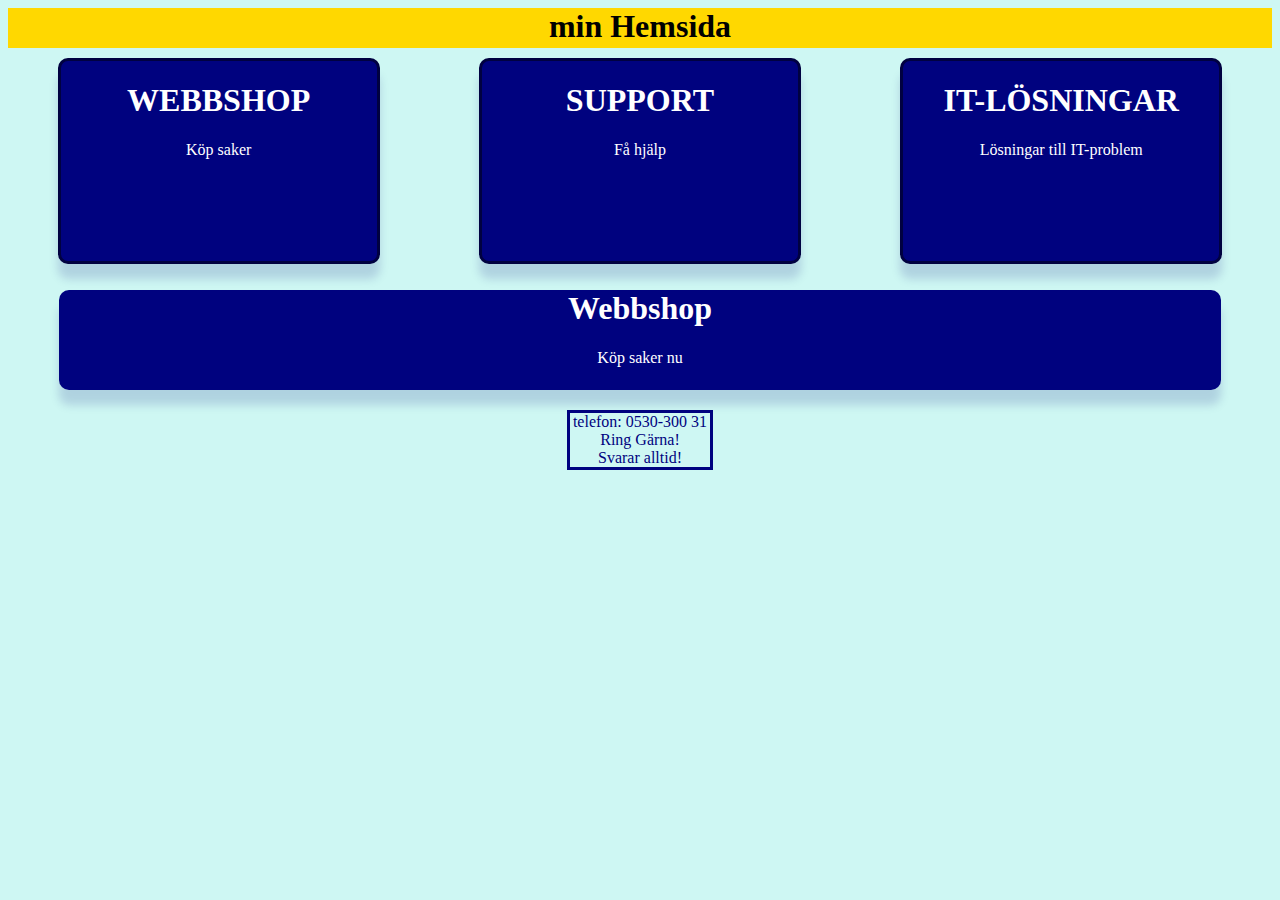
<file: övning 26 sep/index.html>
<html>
    <head>
         <title>webbshop</title>
        <meta charset="utf-8">
        <link href=style.css  rel="stylesheet" type="text/css">
        <style type="text/css">
            body{
                height: auto;
                width: auto;
                background-color: rgba(98, 230, 215, 0.31);
            }
        </style>
    </head>
    <body>

        <header>
        <h1>min Hemsida</h1>
        </header>

        <container>
            <section>
                <a href="index.html" src=""><h1>WEBBSHOP</h1></a>
                <p>Köp saker</p>
            </section>
            <section>
                <a href="Support.html" src=""><h1>SUPPORT</h1><p>Få hjälp</p></a>
                
            </section>
            <section>
                <a href="IT.html" src=""><h1>IT-LÖSNINGAR</h1></a>
                <p>Lösningar till IT-problem</p>
            </section>
        </container>
        
        <article>
        <h1>Webbshop</h1>
        Köp saker nu      
        </article>  

        <footer>
            telefon: 0530-300 31 </br>Ring Gärna! </br>Svarar alltid!
        </footer>
        

    </body>
    
</html>
</file>
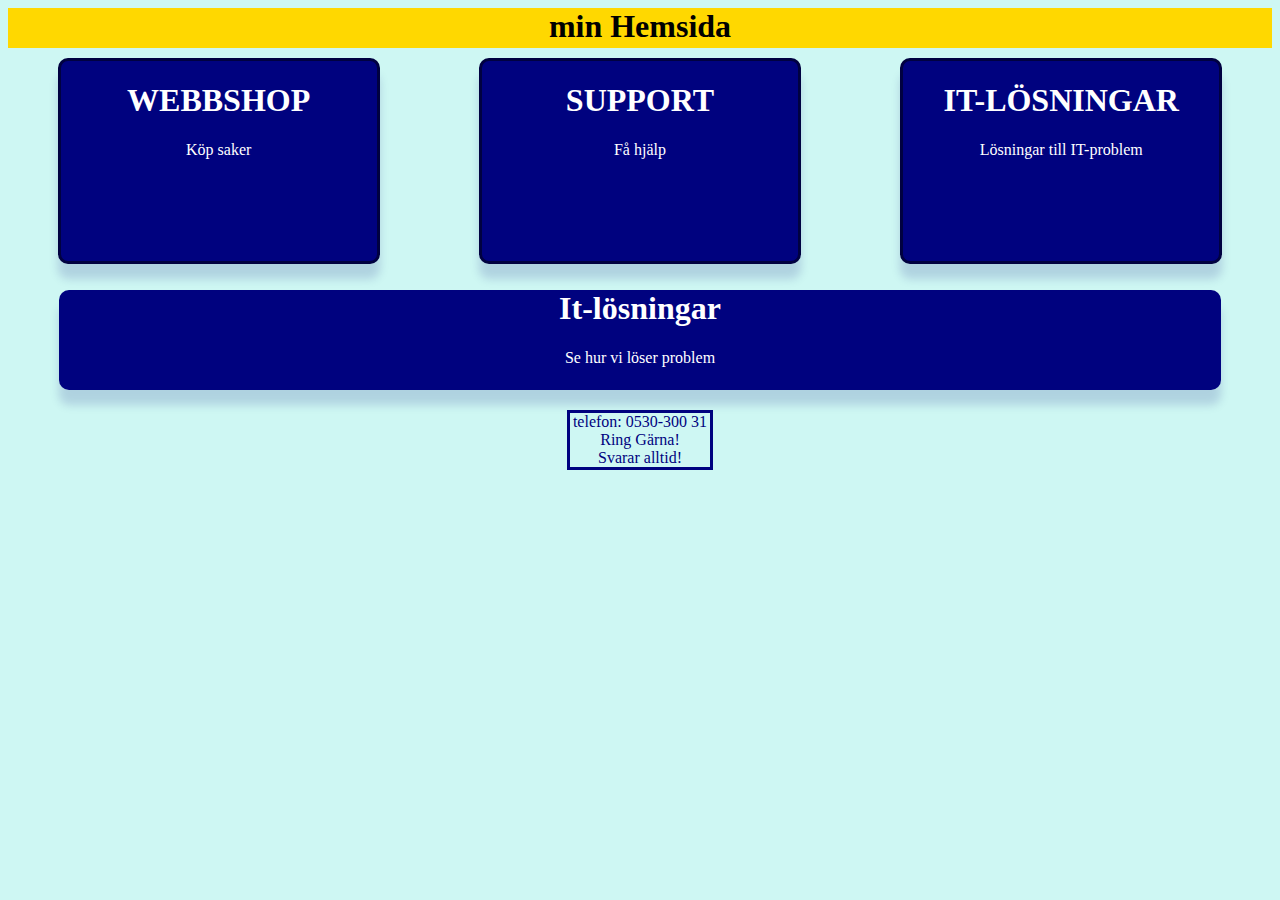
<file: övning 26 sep/IT.html>
<html>
    <head>
         <title>webbshop</title>
        <meta charset="utf-8">
        <link href=style.css  rel="stylesheet" type="text/css">
        <style type="text/css">
            body{
                height: auto;
                width: auto;
                background-color: rgba(98, 230, 215, 0.31);
            }
        </style>
    </head>
    <body>

        <header>
        <h1>min Hemsida</h1>
        </header>

        <container>
            <section>
                <a href="index.html" src=""><h1>WEBBSHOP</h1></a>
                <p>Köp saker</p>
            </section>
            <section>
                <a href="Support.html" src=""><h1>SUPPORT</h1><p>Få hjälp</p></a>
                
            </section>
            <section>
                <a href="IT.html" src=""><h1>IT-LÖSNINGAR</h1></a>
                <p>Lösningar till IT-problem</p>
            </section>
        </container>
        
        <article>
        <h1>It-lösningar</h1>
        Se hur vi löser problem     
        </article>  

        <footer>
            telefon: 0530-300 31 </br>Ring Gärna! </br>Svarar alltid!
        </footer>
        

    </body>
    
</html>
</file>
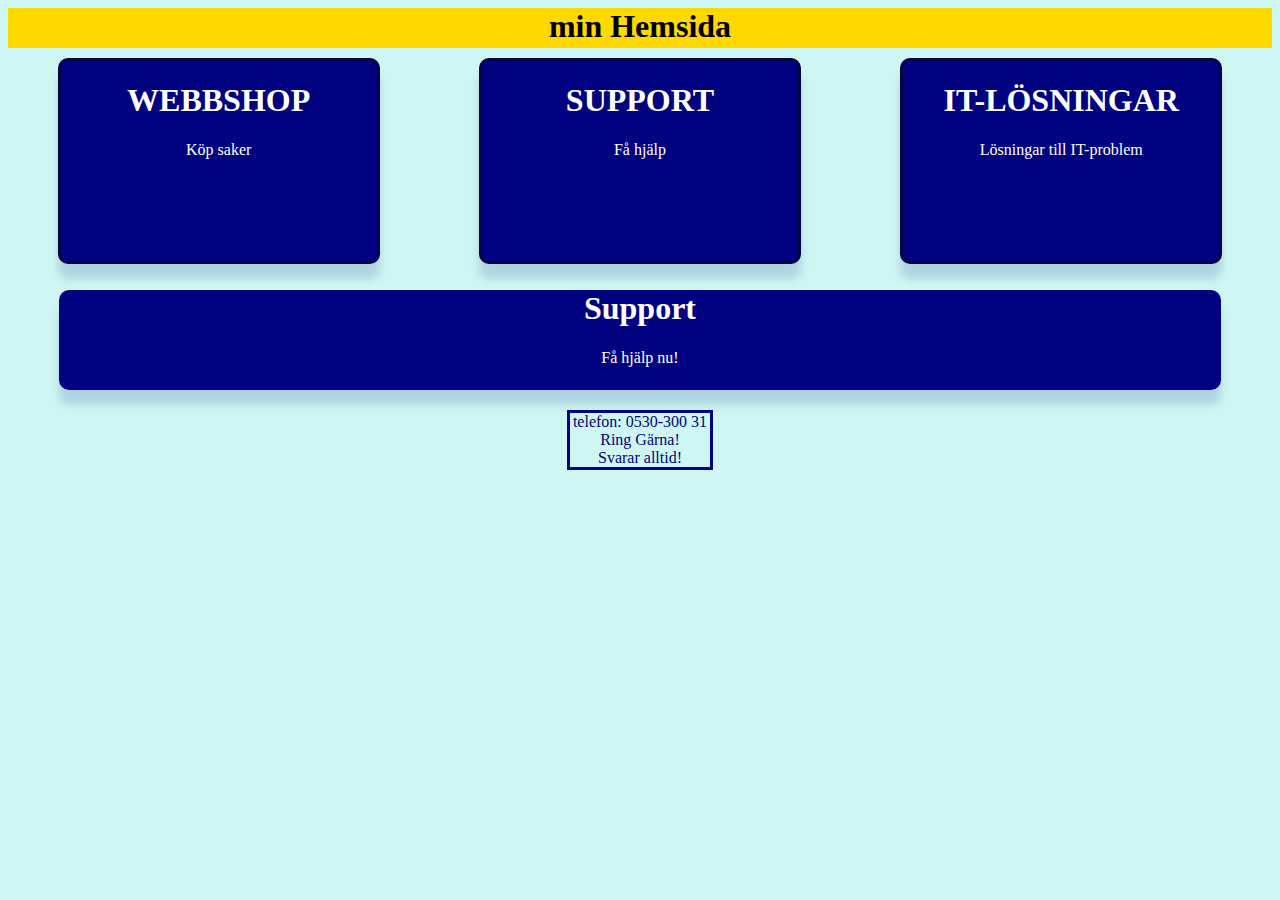
<file: övning 26 sep/Support.html>
<html>
    <head>
         <title>webbshop</title>
        <meta charset="utf-8">
        <link href=style.css  rel="stylesheet" type="text/css">
        <style type="text/css">
            body{
                height: auto;
                width: auto;
                background-color: rgba(98, 230, 215, 0.31);
            }
        </style>
    </head>
    <body>

        <header>
        <h1>min Hemsida</h1>
        </header>

        <container>
            <section>
                <a href="index.html" src=""><h1>WEBBSHOP</h1></a>
                <p>Köp saker</p>
            </section>
            <section>
                <a href="Support.html" src=""><h1>SUPPORT</h1><p>Få hjälp</p></a>
                
            </section>
            <section>
                <a href="IT.html" src=""><h1>IT-LÖSNINGAR</h1></a>
                <p>Lösningar till IT-problem</p>
            </section>
        </container>
        
        <article>
        <h1>Support</h1>
        Få hjälp nu!    
        </article>  

        <footer>
            telefon: 0530-300 31 </br>Ring Gärna! </br>Svarar alltid!
        </footer>
        

    </body>
    
</html>
</file>
